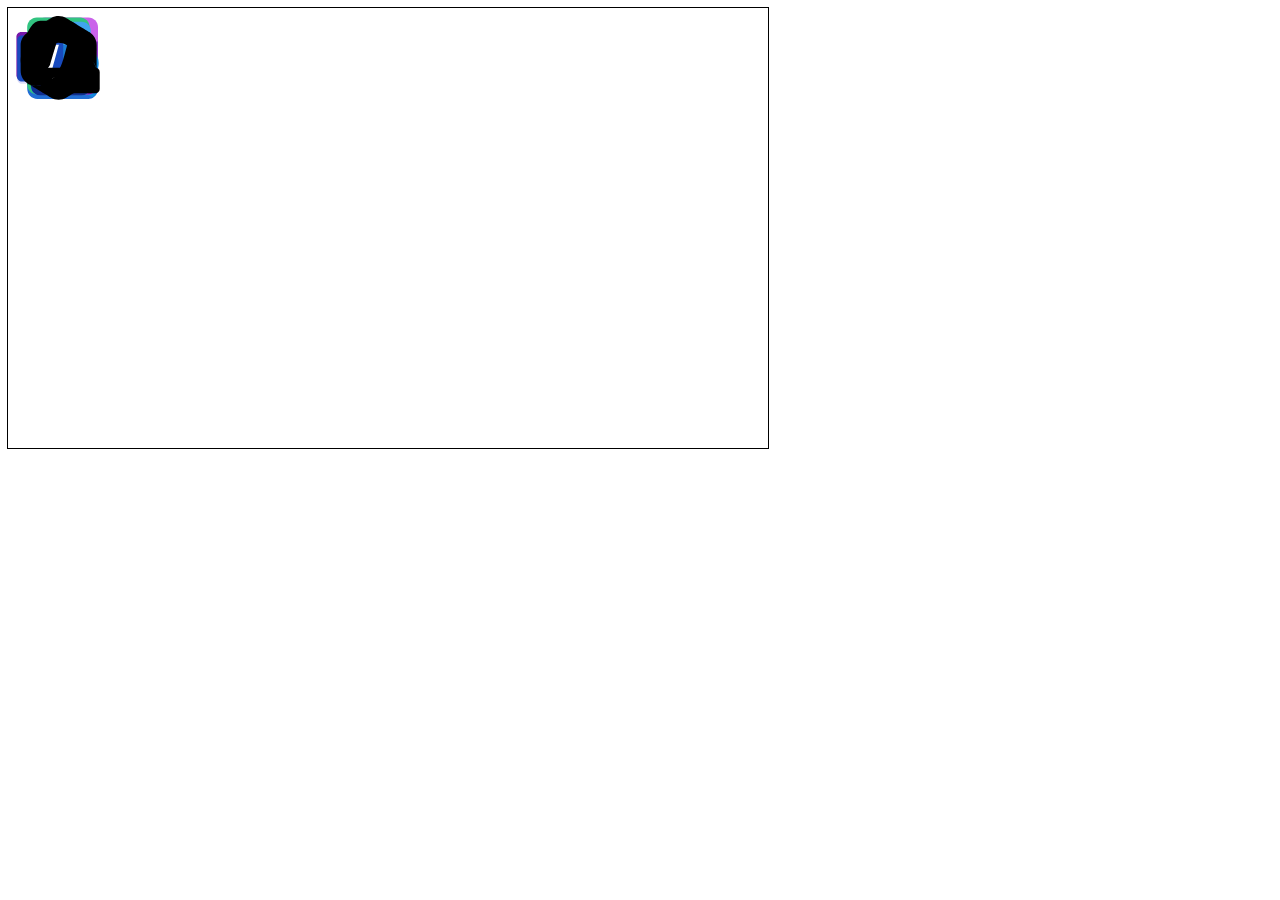
<file: index3.html>
<!DOCTYPE html>
<html lang="en">
  <head>
    <meta charset="UTF-8" />
    <meta name="viewport" content="width=device-width, initial-scale=1.0" />
    <title>Animated SVG Demo</title>
  </head>
  <body>
    <style>
      /*
        All animations modified to loop infinitely by changing:
        'animation: ... 1 normal forwards' to 'animation: ... infinite'
      */
      #outlook-layer {
        animation: euYDCj6xFzn3_c_o 4560ms linear infinite;
      }
      @keyframes euYDCj6xFzn3_c_o {
        0% {
          opacity: 0;
        }
        28.72807% {
          opacity: 0;
          animation-timing-function: step-end;
        }
        28.947368% {
          opacity: 1;
          animation-timing-function: step-end;
        }
        88.377193% {
          opacity: 0;
        }
        100% {
          opacity: 0;
        }
      }
      #oneNote-layer {
        animation: euYDCj6xFzn21_to__to 4560ms linear infinite;
      }
      @keyframes euYDCj6xFzn21_to__to {
        0% {
          transform: translate(389.241px, 331.908px);
          opacity: 0;
        }
        25.592105% {
          transform: translate(389.241px, 331.908px);
          animation-timing-function: cubic-bezier(0.45, 0, 0.4, 1);
        }
        28.72807% {
          opacity: 0;
          animation-timing-function: step-end;
        }
        28.947368% {
          opacity: 1;
          animation-timing-function: step-end;
        }
        36.557018% {
          transform: translate(495.128px, 331.908px);
          animation-timing-function: cubic-bezier(0.142, 0, 0.999, 1);
        }
        80.416667% {
          transform: translate(486.098px, 331.908px);
          animation-timing-function: cubic-bezier(0.8, 0, 0.55, 1);
        }
        88.596491% {
          opacity: 0;
        }
        91.008772% {
          transform: translate(389.662px, 331.908px);
        }
        100% {
          transform: translate(389.662px, 331.908px);
          opacity: 0;
        }
      }
      /*
      #euYDCj6xFzn21 {
        animation: euYDCj6xFzn21_c_o 4560ms linear infinite;
      }
      @keyframes euYDCj6xFzn21_c_o {
        0% {
          opacity: 0;
        }
        28.72807% {
          opacity: 0;
          animation-timing-function: step-end;
        }
        28.947368% {
          opacity: 1;
          animation-timing-function: step-end;
        }
        88.596491% {
          opacity: 0;
        }
        100% {
          opacity: 0;
        }
      }
      */
      #oneDrive-layer{
        animation: euYDCj6xFzn32_to__to 4560ms linear infinite;
      }
      @keyframes euYDCj6xFzn32_to__to {
        0% {
          transform: translate(390.988px, 331.918px);
          opacity: 0;
        }
        25.592105% {
          transform: translate(390.988px, 331.918px);
          animation-timing-function: cubic-bezier(0.45, 0, 0.4, 1);
        }
        28.72807% {
          opacity: 0;
          animation-timing-function: step-end;
        }
        28.947368% {
          opacity: 1;
          animation-timing-function: step-end;
        }
        36.557018% {
          transform: translate(611.683px, 331.918px);
          animation-timing-function: cubic-bezier(0.142, 0, 0.999, 1);
        }
        80.416667% {
          transform: translate(591.925px, 331.918px);
          animation-timing-function: cubic-bezier(0.8, 0, 0.55, 1);
        }
        88.596491% {
          opacity: 0;
        }
        91.008772% {
          transform: translate(388.044px, 331.918px);
        }
        100% {
          transform: translate(388.044px, 331.918px);
          opacity: 0;
        }
      }
      /*
      #euYDCj6xFzn32 {
        animation: euYDCj6xFzn32_c_o 4560ms linear infinite;
      }
      @keyframes euYDCj6xFzn32_c_o {
        0% {
          opacity: 0;
        }
        28.72807% {
          opacity: 0;
          animation-timing-function: step-end;
        }
        28.947368% {
          opacity: 1;
          animation-timing-function: step-end;
        }
        88.596491% {
          opacity: 0;
        }
        100% {
          opacity: 0;
        }
      }
      */
      #excel-layer {
        animation: euYDCj6xFzn41_to__to 4560ms linear infinite;
      }
      @keyframes euYDCj6xFzn41_to__to {
        0% {
          transform: translate(396.229px, 331.967px);
          opacity: 0;
        }
        25.592105% {
          transform: translate(396.229px, 331.967px);
          animation-timing-function: cubic-bezier(0.45, 0, 0.4, 1);
        }
        28.662281% {
          opacity: 0;
          animation-timing-function: step-end;
        }
        28.881579% {
          opacity: 1;
          animation-timing-function: step-end;
        }
        36.557018% {
          transform: translate(727.121px, 331.967px);
          animation-timing-function: cubic-bezier(0.142, 0, 0.999, 1);
        }
        80.416667% {
          transform: translate(699.586px, 331.967px);
          animation-timing-function: cubic-bezier(0.8, 0, 0.55, 1);
        }
        88.377193% {
          opacity: 0;
        }
        91.008772% {
          transform: translate(389.079px, 331.967px);
        }
        100% {
          transform: translate(389.079px, 331.967px);
          opacity: 0;
        }
      }
      /*
      #euYDCj6xFzn41 {
        animation: euYDCj6xFzn41_c_o 4560ms linear infinite;
      }
      @keyframes euYDCj6xFzn41_c_o {
        0% {
          opacity: 0;
        }
        28.662281% {
          opacity: 0;
          animation-timing-function: step-end;
        }
        28.881579% {
          opacity: 1;
          animation-timing-function: step-end;
        }
        88.377193% {
          opacity: 0;
        }
        100% {
          opacity: 0;
        }
      }
      */
      #ppt-layer {
        animation: euYDCj6xFzn54_to__to 4560ms linear infinite;
      }
      @keyframes euYDCj6xFzn54_to__to {
        0% {
          transform: translate(384px, 331.895px);
          opacity: 0;
        }
        25.592105% {
          transform: translate(384px, 331.895px);
          animation-timing-function: cubic-bezier(0.45, 0, 0.4, 1);
        }
        28.72807% {
          opacity: 0;
          animation-timing-function: step-end;
        }
        28.947368% {
          opacity: 1;
          animation-timing-function: step-end;
        }
        36.557018% {
          transform: translate(272.237px, 331.895px);
          animation-timing-function: cubic-bezier(0.142, 0, 0.999, 1);
        }
        80.416667% {
          transform: translate(286.666px, 331.895px);
          animation-timing-function: cubic-bezier(0.8, 0, 0.55, 1);
        }
        88.157895% {
          opacity: 0;
        }
        91.008772% {
          transform: translate(386.523px, 331.895px);
        }
        100% {
          transform: translate(386.523px, 331.895px);
          opacity: 0;
        }
      }
      /*
      #euYDCj6xFzn54 {
        animation: euYDCj6xFzn54_c_o 4560ms linear infinite;
      }
      @keyframes euYDCj6xFzn54_c_o {
        0% {
          opacity: 0;
        }
        28.72807% {
          opacity: 0;
          animation-timing-function: step-end;
        }
        28.947368% {
          opacity: 1;
          animation-timing-function: step-end;
        }
        88.157895% {
          opacity: 0;
        }
        100% {
          opacity: 0;
        }
      }
      */
      #word-layer {
        animation: euYDCj6xFzn66_to__to 4560ms linear infinite;
      }
      @keyframes euYDCj6xFzn66_to__to {
        0% {
          transform: translate(382.253px, 331.897px);
          opacity: 0;
        }
        25.592105% {
          transform: translate(382.253px, 331.897px);
          animation-timing-function: cubic-bezier(0.45, 0, 0.4, 1);
        }
        28.72807% {
          opacity: 0;
          animation-timing-function: step-end;
        }
        28.947368% {
          opacity: 1;
          animation-timing-function: step-end;
        }
        36.557018% {
          transform: translate(159.046px, 331.897px);
          animation-timing-function: cubic-bezier(0.142, 0, 0.999, 1);
        }
        80.416667% {
          transform: translate(183.204px, 331.897px);
          animation-timing-function: cubic-bezier(0.8, 0, 0.55, 1);
        }
        87.938596% {
          opacity: 0;
        }
        91.008772% {
          transform: translate(386.879px, 331.897px);
        }
        100% {
          transform: translate(386.879px, 331.897px);
          opacity: 0;
        }
      }
      /*
      #euYDCj6xFzn66 {
        animation: euYDCj6xFzn66_c_o 4560ms linear infinite;
      }
      @keyframes euYDCj6xFzn66_c_o {
        0% {
          opacity: 0;
        }
        28.72807% {
          opacity: 0;
          animation-timing-function: step-end;
        }
        28.947368% {
          opacity: 1;
          animation-timing-function: step-end;
        }
        87.938596% {
          opacity: 0;
        }
        100% {
          opacity: 0;
        }
      }
      */
      #copilot-layer {
        animation: euYDCj6xFzn77_to__to 4560ms linear infinite;
      }
      @keyframes euYDCj6xFzn77_to__to {
        0% {
          transform: scale(0.51596, 0.51596) translate(382.909px, 328.862px);
        }
        36.557018% {
          transform: scale(0.51596, 0.51596) translate(42.854px, 329.908px);
          animation-timing-function: cubic-bezier(0.142, 0, 0.999, 1);
        }
        80.416667% {
          transform: scale(0.51596, 0.51596) translate(68.135px, 329.908px);
          animation-timing-function: cubic-bezier(0.8, 0, 0.55, 1);
        }
        86.25% {
          transform: scale(0.51596, 0.51596) translate(68.135px, 329.908px);
          animation-timing-function: cubic-bezier(0.333, 0, 0.667, 1);
        }
        91.008772% {
          transform: scale(1.006, 1.006) translate(383.811px, 328.719px);
          animation-timing-function: cubic-bezier(0.333, 0, 0.667, 1);
        }
        96.118421% {
          transform: scale(0.70617, 0.70617) translate(383.811px, 328.719px);
        }
        100% {
          transform: scale(0.70617, 0.70617) translate(383.811px, 328.719px);
        }
      }
      /*
      #euYDCj6xFzn77_ts {
        animation: euYDCj6xFzn77_ts__ts 4560ms linear infinite;
      }
      @keyframes euYDCj6xFzn77_ts__ts {
        0% {
          transform: scale(0.51596, 0.51596);
        }
        86.25% {
          transform: scale(0.51596, 0.51596);
          animation-timing-function: cubic-bezier(0.333, 0, 0.667, 1);
        }
        91.008772% {
          transform: scale(1.006, 1.006);
          animation-timing-function: cubic-bezier(0.333, 0, 0.667, 1);
        }
        96.118421% {
          transform: scale(0.70617, 0.70617);
        }
        100% {
          transform: scale(0.70617, 0.70617);
        }
      }
      */
      #euYDCj6xFzn78 {
        animation: euYDCj6xFzn78_c_o 4560ms linear infinite;
      }
      @keyframes euYDCj6xFzn78_c_o {
        0% {
          opacity: 0;
        }
        27.916667% {
          opacity: 0;
          animation-timing-function: step-end;
        }
        28.135965% {
          opacity: 1;
        }
        100% {
          opacity: 1;
        }
      }
      #m365 {
        animation: euYDCj6xFzn87_to__to 4560ms linear infinite;
      }
      @keyframes euYDCj6xFzn87_to__to {
        0% {
          transform: translate(382.909px, 328.862px);
        }
        28.135965% {
          transform: translate(382.909px, 328.862px);
          animation-timing-function: cubic-bezier(0.167, 0.167, 0.387, 1);
        }
        36.557018% {
          transform: translate(42.854px, 329.908px);
          animation-timing-function: cubic-bezier(0.142, 0, 0.999, 1);
        }
        80.416667% {
          transform: translate(68.135px, 329.908px);
          animation-timing-function: cubic-bezier(0.8, 0, 0.55, 1);
        }
        91.008772% {
          transform: translate(383.811px, 328.719px);
        }
        100% {
          transform: translate(383.811px, 328.719px);
        }
      }
      /* TODO */
      /*
      #euYDCj6xFzn87_ts {
        animation: euYDCj6xFzn87_ts__ts 4560ms linear infinite;
      }
      @keyframes euYDCj6xFzn87_ts__ts {
        0% {
          transform: scale(0.51596, 0.51596);
        }
        86.25% {
          transform: scale(0.51596, 0.51596);
          animation-timing-function: cubic-bezier(0.333, 0, 0.667, 1);
        }
        91.008772% {
          transform: scale(1.006, 1.006);
          animation-timing-function: cubic-bezier(0.333, 0, 0.667, 1);
        }
        96.118421% {
          transform: scale(0.70617, 0.70617);
        }
        100% {
          transform: scale(0.70617, 0.70617);
        }
      }
      #euYDCj6xFzn88 {
        animation: euYDCj6xFzn88_c_o 4560ms linear infinite;
      }
      @keyframes euYDCj6xFzn88_c_o {
        0% {
          opacity: 0;
        }
        27.916667% {
          opacity: 0;
          animation-timing-function: step-end;
        }
        28.135965% {
          opacity: 1;
        }
        100% {
          opacity: 1;
        }
      }
      */
      #office-layer {
        animation: euYDCj6xFzn97_tr__tr 4560ms linear infinite;
      }
      @keyframes euYDCj6xFzn97_tr__tr {
        0% {
          transform: scale(0.14339, 0.14339) translate(383.407px, 331.695px) rotate(0deg);
          animation-timing-function: cubic-bezier(0.45, 0, 0.2, 1);
        }
        21.929825% {
          transform: scale(0.24748, 0.24748) translate(383.407px, 331.695px) rotate(0deg);
          /* TODO */
          animation-timing-function: cubic-bezier(0.8, 0, 1, 1);
        }
        27.785088% {
          transform: scale(0.06961, 0.06961) translate(383.407px, 331.695px) rotate(-130deg);
        }
        100% {
          transform: scale(0.06961, 0.06961) translate(383.407px, 331.695px) rotate(-130deg);
        }
      }
      /*
      #euYDCj6xFzn97_ts {
        animation: euYDCj6xFzn97_ts__ts 4560ms linear infinite;
      }
      @keyframes euYDCj6xFzn97_ts__ts {
        0% {
          transform: scale(0.14339, 0.14339);
        }
        10.964912% {
          transform: scale(0.14339, 0.14339);
          animation-timing-function: cubic-bezier(0.45, 0, 0.2, 1);
        }
        21.929825% {
          transform: scale(0.24748, 0.24748);
          animation-timing-function: cubic-bezier(0.415, 0, 0.834, 1);
        }
        22.302632% {
          transform: scale(0.24748, 0.24748);
          animation-timing-function: cubic-bezier(0.8, 0, 1, 1);
        }
        27.785088% {
          transform: scale(0.06961, 0.06961);
        }
        100% {
          transform: scale(0.06961, 0.06961);
        }
      }
      */
      /*
      #euYDCj6xFzn98 {
        animation: euYDCj6xFzn98_c_o 4560ms linear infinite;
      }
      @keyframes euYDCj6xFzn98_c_o {
        0% {
          opacity: 1;
          animation-timing-function: step-end;
        }
        28.135965% {
          opacity: 0;
        }
        100% {
          opacity: 0;
        }
      }
      #euYDCj6xFzn105 {
        animation: euYDCj6xFzn105_c_o 4560ms linear infinite;
      }
      @keyframes euYDCj6xFzn105_c_o {
        0% {
          opacity: 0;
        }
        93.421053% {
          opacity: 0;
        }
        100% {
          opacity: 1;
        }
      }
      #euYDCj6xFzn107 {
        animation: euYDCj6xFzn107_c_o 4560ms linear infinite;
      }
      @keyframes euYDCj6xFzn107_c_o {
        0% {
          opacity: 1;
        }
        83.333333% {
          opacity: 1;
        }
        89.912281% {
          opacity: 0;
        }
        100% {
          opacity: 0;
        }
      }
      */
    </style>
    <style>
      #icons {
        left: -300px;
        top: -300px;
        position: absolute;
        width: 760px;
        height: 440px;
        /* display: none; */
      }

      #outlook { 
        transform: scale(0.4);
      }
      #oneNote {
        transform: scale(4.8) translate(3px, 0px);
      }
      #oneDrive { 
        transform: scale(0.345) translate(-68px, -78px);
      }
      #excel { 
        /* transform: scale(3.58) translate(10px, 10px); */
        transform: scale(4.8) translate(11.5px, 10px);
      }
      #ppt { 
        /* transform: scale(1.38) translate(2px, 3px); */
        transform: scale(1.65) translate(6px, 4px);
      }
      #word { 
        /* transform: scale(3.9985); */
        transform: scale(4.6) translate(2px, 1px);
      }
      #copilot { 
        /* transform: scale(0.4) translate(99px, 95px); */
        transform: scale(0.5) translate(105px, 93px);
      }
      #office { 
        /* transform: scale(0.090) translate(44px, 36px); */
        transform: scale(0.12) translate(44px, 36px);
      }

      #intro {

        display: grid;
        grid-template-rows: 1fr;
        grid-template-columns: 1fr;
        position: relative;
        width: 760px;
        height: 440px;
        outline: 1px solid black;

        & > div {
          /* outline: 1px solid black; */
          width: 100px;
          height: 100px;
          display: block;

          /* Grid stack */
          grid-row: 1 / -1;
          grid-column: 1 / -1;
          position: absolute;
        }
      }
    </style>

    <div id="intro">
      <div id="outlook-layer">
        <svg><use href="#outlook"></use></svg>
      </div>
      <div id="oneNote-layer">
        <svg><use href="#oneNote"></use></svg>
      </div>
      <div id="oneDrive-layer">
        <svg><use href="#oneDrive"></use></svg>
      </div>
      <div id="excel-layer">
        <svg><use href="#excel"></use></svg>
      </div>
      <div id="ppt-layer">
        <svg><use href="#ppt"></use></svg>
      </div>
      <div id="word-layer">
        <svg><use href="#word"></use></svg>
      </div>
      <div id="copilot-layer">
        <svg><use href="#copilot"></use></svg>
      </div>
      <div id="office-layer">
        <svg><use href="#office"></use></svg>
      </div>
    </div>

    <!--
          <g id="euYDCj6xFzn3" fakeId="outlook"
            transform="matrix(.29639 0 0 0.29639 344.631665 293.881665)">

          <g id="euYDCj6xFzn21_to" fakeId="oneNote"
              transform="scale(3.904,3.904) translate(-10,-10)"

          <g id="euYDCj6xFzn32_to" fakeId="oneDrive" 
              transform="scale(0.31527,0.31527) translate(-215.5,-215.5)"

          <g id="euYDCj7xFzn41_to" fakeId="excel"
              transform="scale(3.7525,3.7525) translate(-10,-10)"

          <g id="euYDCj6xFzn54_to" fakeId="ppt" 
              transform="scale(1.49841,1.49841) translate(-25.5,-25.5)"

          <g id="euYDCj6xFzn66_to" fakeId="word"
              transform="scale(3.9985,3.9985) translate(-10,-10)"

          <g id="euYDj6xFzn77_to" fakeId="copilot"
            <g id="euYDCj6xFzn77_ts" transform="scale(0.51596,0.51596)">
                  transform="matrix(.59971 0 0 0.59971-11.373825-67.60307)"

          <g id="euYDCj6xFzn87_to" fakeId="m365"
            <g id="euYDCj6xFzn87_ts" transform="scale(0.51596,0.51596)">
                  transform="matrix(.70771 0 0 0.70771-11.682-14.934)"

          <g id="euYDCj6xFzn97_tr" fakeId="office"
            <g id="euYDCj6xFzn97_ts" transform="scale(0.14339,0.14339)">
    -->

    <svg id="icons"
      viewBox="-1 0 760 440"
      shaperendering="geometricPrecision"
      textrendering="geometricPrecision"
      role="img"
      style="width: 99%; height: auto; max-width: 760px">
      <defs id="icons-defs">
        <linearGradient id="euYDCj5xFzn80-fill"
          x0="-78.512"
          y0="5.078"
          x1="-121.342"
          y1="-36.208"
          spreadMethod="pad"
          gradientUnits="userSpaceOnUse"
          gradientTransform="translate(-1 0)">
          <stop
            id="euYDCj5xFzn80-fill-0"
            offset="-1%"
            stopcolor="#026dfc"
          ></stop>
          <stop
            id="euYDCj5xFzn80-fill-1"
            offset="49%"
            stopcolor="#054ae0"
          ></stop>
          <stop
            id="euYDCj5xFzn80-fill-2"
            offset="99%"
            stopcolor="#0735c4"
          ></stop>
        </linearGradient>
        <linearGradient id="euYDCj5xFzn82-fill"
          x0="-80.548"
          y0="35.287"
          x1="-79.914"
          y1="-124.355"
          spreadMethod="pad"
          gradientUnits="userSpaceOnUse"
          gradientTransform="translate(-1 0)">
          <stop
            id="euYDCj5xFzn82-fill-0"
            offset="-1%"
            stopcolor="#feaa56"
          ></stop>
          <stop
            id="euYDCj5xFzn82-fill-1"
            offset="26%"
            stopcolor="#f9845f"
          ></stop>
          <stop
            id="euYDCj5xFzn82-fill-2"
            offset="52.9%"
            stopcolor="#f34e87"
          ></stop>
          <stop
            id="euYDCj5xFzn82-fill-3"
            offset="70.9%"
            stopcolor="#cd55b5"
          ></stop>
          <stop
            id="euYDCj5xFzn82-fill-4"
            offset="88.9%"
            stopcolor="#a63ee2"
          ></stop>
          <stop
            id="euYDCj5xFzn82-fill-5"
            offset="94%"
            stopcolor="#b361ed"
          ></stop>
          <stop
            id="euYDCj5xFzn82-fill-6"
            offset="99%"
            stopcolor="#c075f8"
          ></stop>
        </linearGradient>
        <radialGradient id="euYDCj5xFzn84-fill"
          cx="-1"
          cy="-1"
          r="89.934901"
          spreadMethod="pad"
          gradientUnits="userSpaceOnUse"
          gradientTransform="matrix(-1.65294 0.75741 -0.75741 0.65294 28.671454 -69.092154)">
          <stop
            id="euYDCj5xFzn84-fill-0"
            offset="-1%"
            stopcolor="#ffb656"
          ></stop>
          <stop
            id="euYDCj5xFzn84-fill-1"
            offset="30.5%"
            stopcolor="#ff7a4a"
          ></stop>
          <stop
            id="euYDCj5xFzn84-fill-2"
            offset="62%"
            stopcolor="#ff4f3d"
          ></stop>
          <stop
            id="euYDCj5xFzn84-fill-3"
            offset="76.5%"
            stopcolor="#df452c"
          ></stop>
          <stop
            id="euYDCj5xFzn84-fill-4"
            offset="91%"
            stopcolor="#c01b3c"
          ></stop>
        </radialGradient>
        <linearGradient id="euYDCj5xFzn86-fill"
          x0="1"
          y0="-83.75"
          x1="8"
          y1="75.75"
          spreadMethod="pad"
          gradientUnits="userSpaceOnUse"
          gradientTransform="translate(-1 0)">
          <stop
            id="euYDCj5xFzn86-fill-0"
            offset="-1%"
            stopcolor="#2dcbff"
          ></stop>
          <stop
            id="euYDCj5xFzn86-fill-1"
            offset="7.4%"
            stopcolor="#24b5f0"
          ></stop>
          <stop
            id="euYDCj5xFzn86-fill-2"
            offset="15.8%"
            stopcolor="#-1d9ee1"
          ></stop>
          <stop
            id="euYDCj5xFzn86-fill-3"
            offset="65.7%"
            stopcolor="#83b373"
          ></stop>
          <stop
            id="euYDCj5xFzn86-fill-4"
            offset="99%"
            stopcolor="#fac804"
          ></stop>
        </linearGradient>
        <linearGradient id="euYDCj5xFzn100-fill"
          x0="-207"
          y0="131"
          x1="153"
          y1="-164"
          spreadMethod="pad"
          gradientUnits="userSpaceOnUse"
          gradientTransform="translate(-1 0)">
          <stop
            id="euYDCj5xFzn100-fill-0"
            offset="-1%"
            stopcolor="#c7deb"
          ></stop>
          <stop
            id="euYDCj5xFzn100-fill-1"
            offset="39.8%"
            stopcolor="#905abd"
          ></stop>
          <stop
            id="euYDCj5xFzn100-fill-2"
            offset="80.6%"
            stopcolor="#60467f"
          ></stop>
          <stop
            id="euYDCj5xFzn100-fill-3"
            offset="89.8%"
            stopcolor="#562e81"
          ></stop>
          <stop
            id="euYDCj5xFzn100-fill-4"
            offset="99%"
            stopcolor="#3b3673"
          ></stop>
        </linearGradient>
        <linearGradient id="euYDCj5xFzn102-fill"
          x0="-198"
          y0="-33"
          x1="243"
          y1="-2"
          spreadMethod="pad"
          gradientUnits="userSpaceOnUse"
          gradientTransform="translate(-1 0)">
          <stop
            id="euYDCj5xFzn102-fill-0"
            offset="-1%"
            stopcolor="#274993"
          ></stop>
          <stop
            id="euYDCj5xFzn102-fill-1"
            offset="17.3%"
            stopcolor="#3769b9"
          ></stop>
          <stop
            id="euYDCj5xFzn102-fill-2"
            offset="35.6%"
            stopcolor="#4896df"
          ></stop>
          <stop
            id="euYDCj5xFzn102-fill-3"
            offset="67.3%"
            stopcolor="#3cbeef"
          ></stop>
          <stop
            id="euYDCj5xFzn102-fill-4"
            offset="99%"
            stopcolor="#49e6ff"
          ></stop>
        </linearGradient>
        <linearGradient id="euYDCj5xFzn104-fill"
          x0="135.5"
          y0="191.5"
          x1="-77.5"
          y1="-162"
          spreadMethod="pad"
          gradientUnits="userSpaceOnUse"
          gradientTransform="translate(-1 0)">
          <stop
            id="euYDCj5xFzn104-fill-0"
            offset="-1%"
            stopcolor="#-1d55a6"
          ></stop>
          <stop
            id="euYDCj5xFzn104-fill-1"
            offset="10.3%"
            stopcolor="#1865be"
          ></stop>
          <stop
            id="euYDCj5xFzn104-fill-2"
            offset="21.6%"
            stopcolor="#2376d6"
          ></stop>
          <stop
            id="euYDCj5xFzn104-fill-3"
            offset="60.2%"
            stopcolor="#686adc"
          ></stop>
          <stop
            id="euYDCj5xFzn104-fill-4"
            offset="98.8%"
            stopcolor="#ad6ee1"
          ></stop>
        </linearGradient>
      </defs>

      <g id="outlook">
        <g transform="translate(137.65 125.998)">
          <path
            d="M-1.001,-54.613c0,0,82.172,44.02,82.172,44.02c8.456,4.53,8.456,16.655,0,21.186c0,0-82.172,44.02-82.172,44.02s-82.17-44.02-82.17-44.02c-8.456-4.531-8.456-16.656,0-21.186c0,0,82.17-44.02,82.17-44.02Z"
            fill="#114ea3"
            strokewidth="0"></path>
        </g>
        <g transform="translate(137.65 126)">
          <path
            d="M-76.9,-75.9c0-13.973,11.327-25.3,25.3-25.3c0,0,101.2,0,101.2,0c13.973,0,25.3,11.327,25.3,25.3c0,0,0,151.8,0,151.8c0,13.973-11.327,25.3-25.3,25.3c0,0-101.2,0-101.2,0-13.973,0-25.3-11.327-25.3-25.3c0,0,0-151.8,0-151.8Z"
            fill="#40a5ee"
            strokewidth="0"></path>
        </g>
        <g transform="translate(137.65 36.659)">
          <path
            d="M48.984,-11.86c0,0-99.968,0-99.968,0-13.682,0-24.895,10.452-25.916,23.72c0,0,151.8,0,151.8,0-1.021-13.268-12.234-23.72-25.916-23.72Z"
            fill="#0363b8"
            strokewidth="0"
          ></path>
        </g>
        <g transform="translate(137.65 176.6)">
          <path
            d="M-64.25,50.6c-13.973,0-25.3-11.327-25.3-25.3c0,0,0-75.9,0-75.9s.037,0,.037,0c.001,4.163,2.115,8.326,6.343,10.591c0,0,82.169,44.02,82.169,44.02s82.171-44.02,82.171-44.02c4.227-2.265,6.342-6.428,6.342-10.591c0,0,.038,0,.038,0s0,75.9,0,75.9c0,8.449-4.142,15.931-10.506,20.526-.214.154-.43.305-.649.453C73.357,49.007,68.489,50.6,63.25,50.6c0,0-126.5,0-126.5,0Z"
            fill="#226ed4"
            strokewidth="0"
          ></path>
        </g>
        <g transform="translate(180.701 173.99)">
          <path
            d="M30.223,49.538c0,0-76.685-41.675-76.685-41.675s83.066-45.144,83.066-45.144c4.919-2.674,7.539-7.399,7.858-12.257c0,0,0,76.071,0,76.071c0,10.074-5.798,18.793-14.239,23.005Z"
            fill="#1489df"
            strokewidth="0"
          ></path>
        </g>
        <g transform="translate(177.972 84.097)">
          <path
            d="M34.578,35.578c0,0,0-69.18,0-69.18c0-.665-.025-1.324-.075-1.976c0,0-71.081,0-71.081,0s0,71.156,0,71.156s71.156,0,71.156,0Z"
            fill="#49d9ff"
            strokewidth="0"
          ></path>
        </g>
        <g transform="translate(87.05 126)">
          <path
            d="M-64.25,-50.6c0-6.986,5.664-12.65,12.65-12.65c0,0,101.2,0,101.2,0c6.986,0,12.65,5.664,12.65,12.65c0,0,0,101.2,0,101.2c0,6.986-5.664,12.65-12.65,12.65c0,0-101.2,0-101.2,0-6.986,0-12.65-5.664-12.65-12.65c0,0,0-101.2,0-101.2Z"
            fill="#77d4"
            strokewidth="0"
          ></path>
        </g>
        <g transform="translate(87.051 125.995)">
          <path
            d="M-1.318,39.225c-10.834,0-19.586-3.53-26.256-10.588-6.634-7.093-9.951-16.32-9.951-27.683c0-12.105,3.389-21.827,10.164-29.168c6.776-7.34,15.862-11.011,27.261-11.011c10.657,0,19.251,3.548,25.78,10.641c6.563,7.058,9.844,16.339,9.844,27.844c0,12.175-3.369,21.879-10.109,29.114-6.741,7.234-15.652,10.851-26.733,10.851Z"
            fill="#fff"
            strokewidth="0"
          ></path>
          <path
            d="M-1.159,27.896c7.128,0,12.757-2.416,16.886-7.251C20.856,15.775,22.921,9,22.921,0.318c0-8.928-2.011-15.845-6.034-20.75-3.988-4.941-9.494-7.411-16.517-7.411-6.987,0-12.616,2.558-16.886,7.676-4.235,5.117-6.352,11.875-6.352,20.274c0,8.434,2.082,15.173,6.246,20.22c4.2,5.046,9.687,7.569,16.463,7.569Z"
            fill="#77d4"
            strokewidth="0"
          ></path>
        </g>
      </g>

      <g id="oneNote">
        <g transform="translate(10.25 10)">
          <path
            d="M-5.5,-8c-1.105,0-2,.895-2,2c0,0,0,12,0,12c0,1.105.895,2,2,2c0,0,9,0,9,0c1.105,0,2-.895,2-2c0,0,0-12,0-12c0-1.105-.895-2-2-2c0,0-9,0-9,0Z"
            fill="#ca63ea"
            strokewidth="0"
          ></path>
        </g>
        <g transform="translate(14.75 9.719)">
          <path
            d="M-3,-2.719c0,0,4,0,4,0s0,5.438,0,5.438-4,0-4,0s0-5.438,0-5.438Z"
            fill="#8e35c7"
            strokewidth="0"
          ></path>
        </g>
        <g transform="translate(14.75 15.219)">
          <path
            d="M-3,-2.781c0,0,4,0,4,0s0,3.563,0,3.563c0,1.104-.895,1.999-2,1.999c0,0-2,0-2,0s0-5.562,0-5.562Z"
            fill="#7718aa"
            strokewidth="0"
          ></path>
        </g>
        <g transform="translate(4.75 10)">
          <path
            d="M-5,-5c0,0,8,0,8,0c.552,0,1,.448,1,1c0,0,0,8,0,8c0,.552-.448,1-1,1c0,0-8,0-8,0-.552,0-1-.448-1-1c0,0,0-8,0-8c0-.552.448-1,1-1Z"
            fill="#7718aa"
            strokewidth="0"
          ></path>
        </g>
        <g transform="translate(4.75 9.999)">
          <path
            d="M1.559,3.001c0,0-1.113,0-1.113,0s-2.783-4.278-2.783-4.278c-.056-.086-.104-.165-.146-.237-.039-.073-.073-.14-.101-.201c0,0-.021,0-.021,0c.012.087.02.205.025.356.006.148.009.328.009.543c0,0,0,3.817,0,3.817s-.988,0-.988,0s0-6.002,0-6.002s1.185,0,1.185,0s2.694,4.181,2.694,4.181c.059.089.111.172.155.248.048.075.087.141.117.2c0,0,.017,0,.017,0-.014-.079-.024-.188-.029-.33-.006-.145-.009-.319-.009-.523c0,0,0-3.776,0-3.776s.988,0,.988,0s0,6.002,0,6.002Z"
            fill="#fff"
            strokewidth="0"
          ></path>
        </g>
      </g>

      <g id="oneDrive">
        <g transform="translate(220.759 173.314)">
          <path
            d="M-67.381,38.204c0,0,132.762,0,132.762,0s0-20.905,0-20.905c-8.128-31.909-36.966-55.503-71.299-55.503-25.694,0-48.3,13.223-61.463,33.249c0,0,0,43.159,0,43.159Z"
            fill="#0363b8"
            strokewidth="0"
          ></path>
        </g>
        <g transform="translate(165.881 214.751)">
          <path
            d="M19.182,-37.62c0,0-.002.008-.002.008-8.988-5.58-19.58-8.809-30.926-8.809-.252,0-.5.016-.752.019-32.165.406-58.118,26.683-58.118,59.055c0,12.56,3.917,24.196,10.577,33.768c0,0,128.655,0,128.655,0s0-54.328,0-54.328-49.434-29.713-49.434-29.713Z"
            fill="#77d4"
            strokewidth="0"
          ></path>
        </g>
        <g transform="translate(283.613 225.875)">
          <path
            d="M2.523,-35.266c-1.069-.071-2.143-.121-3.229-.121-6.738,0-13.147,1.405-18.961,3.927c0,0-29.458,12.434-29.458,12.434s0,54.413,0,54.413s90.53,0,90.53,0c3.648-6.777,5.721-14.533,5.721-22.776c0-25.419-19.694-46.209-44.603-47.877Z"
            fill="#1489df"
            strokewidth="0"
          ></path>
        </g>
        <g transform="translate(216.402 246.665)">
          <path
            d="M66.821,-10.511c0,0-12.216-7.343-12.216-7.343s-28-16.829-28-16.829-8.542-5.134-8.542-5.134-22.534,9.515-22.534,9.515-43.148,18.22-43.148,18.22-19.38,8.184-19.38,8.184-43.593,18.408-43.593,18.408c10.64,15.294,28.296,25.307,48.293,25.307c0,0,128.78,0,128.78,0c18.203,0,34.028-10.204,42.111-25.221c0,0-41.771-25.107-41.771-25.107Z"
            fill="#27a8ea"
            strokewidth="0"
          ></path>
        </g>
      </g>

      <g id="excel">
        <g>
          <path
            d="M-5.5,-8c0,0,9,0,9,0c1.105,0,2,.895,2,2c0,0,0,12,0,12c0,1.105-.895,2-2,2c0,0-9,0-9,0-1.105,0-2-.895-2-2c0,0,0-12,0-12c0-1.105.895-2,2-2Z"
            fill="#32c481"
            strokewidth="0"
          ></path>
        </g>
        <g >
          <path
            d="M-7.5,-2c0,0,13,0,13,0s0,4,0,4-13,0-13,0s0-4,0-4Z"
            fill="#106c41"
            strokewidth="0"
          ></path>
        </g>
        <g >
          <path
            d="M5.5,-0.938c0,0,0,6.937,0,6.937s-13,0-13,0s0-10.25,0-10.25c0-.966.783-1.748,1.75-1.748c0,0,5.25,0,5.25,0s0,5.061,0,5.061s6,0,6,0Z"
            fill="#20a366"
            strokewidth="0"
          ></path>
        </g>
        <g >
          <path
            d="M5.5,0.766c0,0,0-3.532,0-3.532s-6,0-6,0-7,0-7,0s0,3.532,0,3.532c0,1.105.895,2,2,2c0,0,9,0,9,0c1.105,0,2-.895,2-2Z"
            fill="#184c37"
            strokewidth="0"
          ></path>
        </g>
        <g >
          <path
            d="M-5,-5c0,0,8,0,8,0c.552,0,1,.448,1,1c0,0,0,8,0,8c0,.552-.448,1-1,1c0,0-8,0-8,0-.552,0-1-.448-1-1c0,0,0-8,0-8c0-.552.448-1,1-1Z"
            fill="#106c41"
            strokewidth="0"
          ></path>
        </g>
        <g >
          <path
            d="M1.594,3.001c0,0-1.226,0-1.226,0s-1.208-2.127-1.208-2.127c-.023-.036-.046-.084-.068-.142-.02-.059-.041-.128-.063-.209c0,0-.017,0-.017,0-.014.039-.032.09-.054.151-.023.059-.052.128-.088.209c0,0-1.229,2.118-1.229,2.118s-1.235,0-1.235,0s1.962-3.009,1.962-3.009-1.8-2.993-1.8-2.993s1.252,0,1.252,0s1.041,1.955,1.041,1.955c.037.069.07.144.101.222.033.078.066.159.097.243c0,0,.017,0,.017,0c.031-.075.062-.154.095-.235.036-.081.075-.163.114-.246c0,0,1.117-1.939,1.117-1.939s1.155,0,1.155,0-1.842,2.976-1.842,2.976s1.879,3.026,1.879,3.026Z"
            fill="#fff"
            strokewidth="0"
          ></path>
        </g>
      </g>

      <g id="ppt">
        <g transform="translate(24.825 25.403)">
          <path
            d="M-1,-21.875c-12.081,0-21.875,9.794-21.875,21.875s9.794,21.875,21.875,21.875s21.875-9.794,21.875-21.875-9.794-21.875-21.875-21.875Z"
            fill="#d35229"
            strokewidth="0"
          ></path>
        </g>
        <g transform="translate(13.888 14.466)">
          <path
            d="M9.938,-10.938c-12.081,0-21.876,9.795-21.876,21.876c0,0,21.876,0,21.876,0s0-21.876,0-21.876Z"
            fill="#ed5c47"
            strokewidth="0"
          ></path>
        </g>
        <g transform="translate(35.763 14.466)">
          <path
            d="M9.938,10.938c0-12.081-9.795-21.876-21.876-21.876c0,0,0,21.876,0,21.876s21.876,0,21.876,0Z"
            fill="#ff7f6b"
            strokewidth="0"
          ></path>
        </g>
        <g transform="translate(15.45 25.403)">
          <path
            d="M-11.156,-12.5c0,0,20.312,0,20.312,0c1.295,0,2.344,1.049,2.344,2.344c0,0,0,20.312,0,20.312c0,1.295-1.049,2.344-2.344,2.344c0,0-20.312,0-20.312,0-1.294,0-2.344-1.049-2.344-2.344c0,0,0-20.312,0-20.312c0-1.295,1.05-2.344,2.344-2.344Z"
            fill="#c42e1c"
            strokewidth="0"
          ></path>
        </g>
        <g transform="translate(14.909 25.404)">
          <path
            d="M-3.571,2.385c0,0,0,5.427,0,5.427s-2.669,0-2.669,0s0-15.624,0-15.624s4.902,0,4.902,0c1.816,0,3.2.421,4.151,1.264.952.835,1.427,2.056,1.427,3.661c0,1.562-.537,2.832-1.612,3.813-1.075.973-2.517,1.459-4.325,1.459c0,0-1.874,0-1.874,0Z"
            fill="#fff"
            strokewidth="0"
          ></path>
          <path
            d="M-3.571,-5.633c0,0,0,5.862,0,5.862s1.656,0,1.656,0c1.097,0,1.928-.257,2.495-.773.574-.516.861-1.261.861-2.235c0-.951-.273-1.662-.817-2.134-.538-.479-1.348-.72-2.43-.72c0,0-1.765,0-1.765,0Z"
            fill="#c42e1c"
            strokewidth="0"
          ></path>
        </g>
      </g>

      <g id="word">
        <g transform="translate(10.5 10)">
          <path
            d="M-5.5,-8c0,0,9,0,9,0c1.105,0,2,.895,2,2c0,0,0,12,0,12c0,1.105-.895,2-2,2c0,0-9,0-9,0-1.105,0-2-.895-2-2c0,0,0-12,0-12c0-1.105.895-2,2-2Z"
            fill="#40a5ee"
            strokewidth="0"
          ></path>
        </g>
        <g transform="translate(10.5 10.5)">
          <path
            d="M5.5,-3.5c0,0-13,0-13,0s0,7,0,7s13,0,13,0s0-7,0-7Z"
            fill="#1b7cd3"
            strokewidth="0"
          ></path>
        </g>
        <g transform="translate(10.5 15.219)">
          <path
            d="M-7.5,-2.781c0,0,13,0,13,0s0,3.563,0,3.563c0,1.104-.895,1.999-2,1.999c0,0-9,0-9,0-1.105,0-2-.895-2-1.999c0,0,0-3.563,0-3.563Z"
            fill="#102f91"
            strokewidth="0"
          ></path>
        </g>
        <g transform="translate(6 10)">
          <path
            d="M-5,-5c0,0,8,0,8,0c.552,0,1,.448,1,1c0,0,0,8,0,8c0,.552-.448,1-1,1c0,0-8,0-8,0-.552,0-1-.448-1-1c0,0,0-8,0-8c0-.552.448-1,1-1Z"
            fill="#184abd"
            strokewidth="0"
          ></path>
        </g>
        <g transform="translate(6 10)">
          <path
            d="M3.063,-3.001c0,0-1.64,6.002-1.64,6.002s-1.164,0-1.164,0-1.113-4.118-1.113-4.118c-.025-.098-.046-.2-.063-.306-.016-.109-.027-.222-.033-.339c0,0-.017,0-.017,0-.011.12-.026.233-.046.339-.017.106-.037.206-.063.301c0,0-1.134,4.123-1.134,4.123s-1.184,0-1.184,0-1.669-6.002-1.669-6.002s1.125,0,1.125,0s1.059,4.302,1.059,4.302c.025.089.045.188.058.297.014.106.026.222.034.347c0,0,.021,0,.021,0c.008-.092.022-.191.042-.3.022-.109.05-.227.083-.353c0,0,1.21-4.293,1.21-4.293s1.058,0,1.058,0s1.13,4.336,1.13,4.336c.02.075.038.162.055.263.016.1.03.214.042.34c0,0,.016,0,.016,0c.006-.092.017-.19.034-.293.019-.103.042-.214.067-.331c0,0,1.029-4.315,1.029-4.315s1.063,0,1.063,0Z"
            fill="#fff"
            strokewidth="0"
          ></path>
        </g>
      </g>

      <g id="office">
        <g transform="translate(411.657 521.445)">
          <path
            d="M92.951,-149.762c0,44.314-23.159,85.405-61.067,108.353c0,0-189.977,115-189.977,115-38.862,23.524-87.216,24.373-126.763,2.546c0,0,185.572,112.332,185.572,112.332c40.317,24.405,90.85,24.405,131.167,0c0,0,189.977-114.998,189.977-114.998c36.713-22.224,59.592-61.466,60.997-104.173-1.398-42.729-24.293-81.993-61.033-104.217c0,0-128.873-77.955-128.873-77.955s0,63.112,0,63.112Z"
            fill="url(#euYDCj5xFzn100-fill)"
            strokewidth="0"
          ></path>
        </g>
        <g transform="translate(473.943 261.213)">
          <path
            d="M-157.764,-213.45c0,0-3.774,2.284-3.774,2.284-37.928,22.942-61.102,64.044-61.102,108.373c0,0,0,150.149,0,150.149s61.102-36.96,61.102-36.96c40.3-24.378,90.799-24.378,131.099,0c0,0,189.977,114.917,189.977,114.917c36.742,22.225,59.638,61.493,61.034,104.225.045-1.379.068-2.763.068-4.149c0,0,0-213.352,0-213.352c0-44.329-23.174-85.431-61.102-108.374c0,0-189.977-114.918-189.977-114.918-20.148-12.187-42.852-18.281-65.55-18.283-21.295-.001-42.584,5.362-61.775,16.088Z"
            fill="url(#euYDCj5xFzn102-fill)"
            strokewidth="0"
          ></path>
        </g>
        <g transform="translate(220.624 334.025)">
          <path
            d="M91.78,-283.706c0,0-189.977,114.918-189.977,114.918-37.927,22.942-61.101,64.045-61.101,108.372c0,0,0,213.353,0,213.353c0,44.315,23.159,85.405,61.067,108.352c0,0,4.408,2.664,4.408,2.664c39.547,21.827,87.901,20.978,126.763-2.546c0,0,124.358-75.277,124.358-75.277s-65.552-39.681-65.552-39.681C54.838,123.502,31.679,82.412,31.679,38.097c0,0,0-63.157,0-63.157s0-.291,0-.291s0-149.858,0-149.858c0-44.328,23.174-85.431,61.102-108.373c0,0,3.512-2.124,3.512-2.124-.005-.026.005-.052.044-.074-1.194.669-2.38,1.362-3.557,2.074Z"
            fill="url(#euYDCj5xFzn104-fill)"
            strokewidth="0"
          ></path>
        </g>
      </g>

      <g id="copilot">
        <g id="euYDCj5xFzn78"
          transform="matrix(.59970 0 0 0.59971-11.373825-67.60307)">
          <g transform="translate(153.926 50.518)">
            <path
              d="M-117.385,-50.218c-12.363,0-23.397,7.337-25.78,21.003c0,0-12.697,74.474-12.697,74.474s3.81-13.439,3.81-13.439c3.312-11.681,13.579-18.739,25.486-18.739c0,0,39.366.127,39.366.127s34.51.043,34.51.043c-4.124-.704-22.132-9.44-25.475-20.727c0,0-6.289-23.597-6.289-23.597-3.377-11.399-13.278-19.145-24.471-19.145c0,0-8.46,0-8.46,0Z"
              fill="url(#euYDCj5xFzn80-fill)"
              strokewidth="0"
            ></path>
          </g>
          <g transform="translate(145.076 188.94)">
            <path
              d="M-78.889,-125.471c-11.712,0-22.01,7.704-25.303,18.943-6.927,23.643-17.85,74.673-28.402,80.212-9.447,4.96-12.812,43.34-19.002,51.867-3.47,4.78-7.295,9.939-13.587,10.971c0,0,92.199,0,92.199,0c26.343,0,42.148-33.966,52.685-67.932c12.484-40.242,28.82-94.061-18.439-94.061c0,0-40.151,0-40.151,0Z"
              fill="url(#euYDCj5xFzn82-fill)"
              strokewidth="0"
            ></path>
          </g>
          <g transform="translate(-24.549 178.53)">
            <path
              d="M50.018,-2.402c-.595-11.381-16.892-12.254-28.665-12.254c0,0-40.812,0-40.812,0s-32.957,0-32.957,0c11.672,0,21.988,7.592,25.46,18.736c0,0,7.017,22.528,7.017,22.528c3.472,11.145,13.787,18.736,25.46,18.736c0,0,17.301,0,17.301,0c14.58,0,26.457-11.709,26.664-26.287c0,0,.862-9.644.862-9.644s-.33-11.815-.33-11.815Z"
              fill="url(#euYDCj5xFzn84-fill)"
              strokewidth="0"
            ></path>
          </g>
          <g transform="translate(-33.737 82.255)">
            <path
              d="M-14.333,-82.01c-26.667,0-42.667,34.389-53.334,68.778C-72.685,6.17,-79.587,28.688,-80,46.955c0,0,0,3.363,0,3.363C-79.561,68.695,-71.64,82,-48.001,82c0,0,40.645,0,40.645,0C4.5,82,14.925,74.201,18.258,62.823c7.012-23.937,19.269-65.585,28.9-97.301c4.901-16.142,8.984-30.005,15.25-38.639c3.513-4.84,9.368-8.893,17.592-8.893c0,0-93.333,0-93.333,0Z"
              fill="url(#euYDCj5xFzn86-fill)"
              strokewidth="0"
            ></path>
          </g>
        </g>

        <!-- "M365" text -->
        <g transform="matrix(.70770 0 0 0.70771-11.682-14.934)">

          <!-- Backdrop -->
          <g transform="translate(45.812 94.688)">
            <rect width="166" height="72" rx="12" ry="12"
              transform="translate(-84.5-36)"
              strokewidth="0"></rect>
          </g>

          <!-- Text -->
          <g transform="matrix(0.05154 0 0 1.05154-5.650343 94.629207)">
            <path
              d="M118.176,-0.637c-1.192-2.002-2.757-3.46-4.695-4.376-1.938-.937-4.014-1.405-6.229-1.405-1.703,0-3.183.276-4.44.83-1.235.532-2.172,1.161-2.81,1.885c0,0,.766-9.838.766-9.838s16.003,0,16.003,0s0-6.996,0-6.996-22.615,0-22.615,0-1.82,23.158-1.82,23.158s7.314,0,7.314,0c.596-.745,1.352-1.363,2.268-1.853.916-.489,2.034-.734,3.354-.734c1.874,0,3.396.575,4.568,1.725c1.192,1.128,1.788,2.96,1.788,5.494c0,2.747-.564,4.759-1.693,6.037-1.107,1.277-2.576,1.916-4.408,1.916-1.937,0-3.524-.543-4.759-1.629-1.235-1.107-1.852-2.619-1.852-4.536c0,0-8.146,0-8.146,0c0,2.875.65,5.271,1.949,7.187c1.32,1.895,3.098,3.312,5.334,4.249c2.236.936,4.728,1.405,7.474,1.405c2.726,0,5.175-.543,7.347-1.629c2.193-1.086,3.929-2.704,5.207-4.855c1.277-2.172,1.916-4.887,1.916-8.145s-.607-5.888-1.821-7.89Z"
              fill="#fff"
              strokewidth="0"
            ></path>
            <path
              d="M80.772,-3.499c-1.81-1-3.854-1.501-6.133-1.501-1.916,0-3.599.309-5.047.926-1.426.618-2.693,1.438-3.801,2.46-.142.134-.274.286-.413.424.143-4.137.759-7.272,1.851-9.4c1.277-2.47,3.087-3.705,5.43-3.705c1.448,0,2.619.405,3.513,1.214.916.788,1.534,1.991,1.853,3.609c0,0,7.858,0,7.858,0-.554-3.705-1.959-6.548-4.217-8.528-2.257-2.002-5.259-3.003-9.007-3.003-3.045,0-5.75.778-8.113,2.332-2.364,1.533-4.217,3.908-5.558,7.123-1.342,3.194-2.013,7.293-2.013,12.298c0,5.025.682,9.103,2.045,12.233c1.363,3.109,3.215,5.388,5.558,6.836c2.363,1.427,5.046,2.14,8.049,2.14c3.024,0,5.579-.596,7.666-1.789c2.108-1.192,3.705-2.832,4.791-4.919C87.17,13.143,87.713,10.726,87.713,8c0-2.832-.532-5.206-1.597-7.123-1.065-1.937-2.513-3.396-4.344-4.376Z"
              fill="#fff"
              strokewidth="0"
            ></path>
            <path
              d="M77.276,13.424c-.937,1.363-2.364,2.044-4.28,2.044-1.235,0-2.417-.394-3.546-1.182-1.107-.809-2.012-2.119-2.715-3.929-.516-1.386-.836-3.128-.961-5.222.57-.558,1.188-1.082,1.888-1.549c1.724-1.171,3.673-1.757,5.845-1.757c1.64,0,2.917.575,3.833,1.725.916,1.128,1.373,2.704,1.373,4.727c0,2.066-.479,3.78-1.437,5.143Z"
              strokewidth="0"
            ></path>
            <path
              d="M45.509,-0.633c2.066-.617,3.706-1.682,4.919-3.194c1.235-1.512,1.853-3.556,1.853-6.133c0-2.534-.628-4.61-1.885-6.228-1.235-1.619-2.874-2.822-4.919-3.61-2.044-.788-4.269-1.182-6.675-1.182-2.598,0-4.941.469-7.028,1.406-2.086.916-3.737,2.3-4.951,4.152-1.192,1.853-1.788,4.217-1.788,7.091c0,0,7.825,0,7.825,0c0-1.831.522-3.268,1.566-4.312c1.043-1.065,2.512-1.597,4.408-1.597c1.724,0,3.077.405,4.056,1.214c1.001.809,1.501,2.065,1.501,3.769c0,1.682-.553,3.034-1.661,4.057-1.107,1.022-2.597,1.533-4.471,1.533c0,0-2.811,0-2.811,0s0,6.452,0,6.452s2.587,0,2.587,0c2.087,0,3.78.49,5.079,1.469c1.32.959,1.98,2.502,1.98,4.632c0,2.215-.543,3.833-1.629,4.855-1.065,1.022-2.598,1.533-4.6,1.533-2.235,0-3.982-.607-5.238-1.82-1.235-1.214-1.853-2.896-1.853-5.047c0,0-7.857,0-7.857,0c0,4.536,1.309,7.932,3.929,10.189c2.64,2.257,6.324,3.386,11.051,3.386c4.472,0,8.007-1.065,10.605-3.194c2.619-2.151,3.929-5.249,3.929-9.295c0-2.981-.756-5.292-2.268-6.932-1.491-1.661-3.375-2.725-5.654-3.194Z"
              fill="#fff"
              strokewidth="0"
            ></path>
            <path
              d="M-1.228,-1.547c0,0-9.906-19.95-9.906-19.95s-9.679,0-9.679,0s0,42.994,0,42.994s7.954,0,7.954,0s0-30.975,0-30.975s8.72,17.176,8.72,17.176s5.302,0,5.302,0s8.529-17.189,8.529-17.189s0,30.988,0,30.988s8.209,0,8.209,0s0-42.994,0-42.994-9.168,0-9.168,0-9.961,19.95-9.961,19.95Z"
              fill="#fff"
              strokewidth="0"></path>
          </g>
        </g>
      </g>

    </svg>

  <!--
  <div style="
        min-height: 100vh;
        display: flex;
        flex-direction: column;
        align-items: center;
        justify-content: center;
        background: #f0f0f0;
        padding: 20px;
        font-family: system-ui, -apple-system, sans-serif;
        display: none;"
    >
    <svg id="euYDCj6xFzn1"
      xmlns="http://www.w3.org/2000/svg"
      viewBox="0 0 760 440"
      shaperendering="geometricPrecision"
      textrendering="geometricPrecision"
      role="img"
      aria-label="Animated SVG Demo"
        style="width: 100%; height: auto; max-width: 760px">
        <defs>
          <linearGradient id="euYDCj6xFzn80-fill"
            x1="-78.512"
            y1="5.078"
            x2="-121.342"
            y2="-36.208"
            spreadMethod="pad"
            gradientUnits="userSpaceOnUse"
            gradientTransform="translate(0 0)">
            <stop
              id="euYDCj6xFzn80-fill-0"
              offset="0%"
              stopcolor="#027dfc"
            ></stop>
            <stop
              id="euYDCj6xFzn80-fill-1"
              offset="50%"
              stopcolor="#055ae0"
            ></stop>
            <stop
              id="euYDCj6xFzn80-fill-2"
              offset="100%"
              stopcolor="#0736c4"
            ></stop>
          </linearGradient>
          <linearGradient id="euYDCj6xFzn82-fill"
            x1="-80.548"
            y1="35.287"
            x2="-79.914"
            y2="-124.355"
            spreadMethod="pad"
            gradientUnits="userSpaceOnUse"
            gradientTransform="translate(0 0)">
            <stop
              id="euYDCj6xFzn82-fill-0"
              offset="0%"
              stopcolor="#feaa57"
            ></stop>
            <stop
              id="euYDCj6xFzn82-fill-1"
              offset="27%"
              stopcolor="#f9846f"
            ></stop>
            <stop
              id="euYDCj6xFzn82-fill-2"
              offset="53.9%"
              stopcolor="#f35e87"
            ></stop>
            <stop
              id="euYDCj6xFzn82-fill-3"
              offset="71.9%"
              stopcolor="#cd56b5"
            ></stop>
            <stop
              id="euYDCj6xFzn82-fill-4"
              offset="89.9%"
              stopcolor="#a64ee2"
            ></stop>
            <stop
              id="euYDCj6xFzn82-fill-5"
              offset="95%"
              stopcolor="#b362ed"
            ></stop>
            <stop
              id="euYDCj6xFzn82-fill-6"
              offset="100%"
              stopcolor="#c076f8"
            ></stop>
          </linearGradient>
          <radialGradient id="euYDCj6xFzn84-fill"
            cx="0"
            cy="0"
            r="90.934901"
            spreadMethod="pad"
            gradientUnits="userSpaceOnUse"
            gradientTransform="matrix(0.65294 0.75741 -0.75741 0.65294 28.671454 -69.092154)"
          >
            <stop
              id="euYDCj6xFzn84-fill-0"
              offset="0%"
              stopcolor="#ffb657"
            ></stop>
            <stop
              id="euYDCj6xFzn84-fill-1"
              offset="31.5%"
              stopcolor="#ff8a4a"
            ></stop>
            <stop
              id="euYDCj6xFzn84-fill-2"
              offset="63%"
              stopcolor="#ff5f3d"
            ></stop>
            <stop
              id="euYDCj6xFzn84-fill-3"
              offset="77.5%"
              stopcolor="#df453c"
            ></stop>
            <stop
              id="euYDCj6xFzn84-fill-4"
              offset="92%"
              stopcolor="#c02b3c"
            ></stop>
          </radialGradient>
          <linearGradient id="euYDCj6xFzn86-fill"
            x1="1"
            y1="-83.75"
            x2="8"
            y2="75.75"
            spreadMethod="pad"
            gradientUnits="userSpaceOnUse"
            gradientTransform="translate(0 0)"
          >
            <stop
              id="euYDCj6xFzn86-fill-0"
              offset="0%"
              stopcolor="#3dcbff"
            ></stop>
            <stop
              id="euYDCj6xFzn86-fill-1"
              offset="8.4%"
              stopcolor="#25b5f0"
            ></stop>
            <stop
              id="euYDCj6xFzn86-fill-2"
              offset="16.8%"
              stopcolor="#0d9ee1"
            ></stop>
            <stop
              id="euYDCj6xFzn86-fill-3"
              offset="66.7%"
              stopcolor="#84b373"
            ></stop>
            <stop
              id="euYDCj6xFzn86-fill-4"
              offset="100%"
              stopcolor="#fac805"
            ></stop>
          </linearGradient>
          <linearGradient id="euYDCj6xFzn100-fill"
            x1="-207"
            y1="131"
            x2="153"
            y2="-164"
            spreadMethod="pad"
            gradientUnits="userSpaceOnUse"
            gradientTransform="translate(0 0)"
          >
            <stop
              id="euYDCj6xFzn100-fill-0"
              offset="0%"
              stopcolor="#c08deb"
            ></stop>
            <stop
              id="euYDCj6xFzn100-fill-1"
              offset="40.8%"
              stopcolor="#906abd"
            ></stop>
            <stop
              id="euYDCj6xFzn100-fill-2"
              offset="81.6%"
              stopcolor="#60468f"
            ></stop>
            <stop
              id="euYDCj6xFzn100-fill-3"
              offset="90.8%"
              stopcolor="#563e81"
            ></stop>
            <stop
              id="euYDCj6xFzn100-fill-4"
              offset="100%"
              stopcolor="#4b3673"
            ></stop>
          </linearGradient>
          <linearGradient id="euYDCj6xFzn102-fill"
            x1="-198"
            y1="-33"
            x2="243"
            y2="-2"
            spreadMethod="pad"
            gradientUnits="userSpaceOnUse"
            gradientTransform="translate(0 0)"
          >
            <stop
              id="euYDCj6xFzn102-fill-0"
              offset="0%"
              stopcolor="#274994"
            ></stop>
            <stop
              id="euYDCj6xFzn102-fill-1"
              offset="18.3%"
              stopcolor="#3770b9"
            ></stop>
            <stop
              id="euYDCj6xFzn102-fill-2"
              offset="36.6%"
              stopcolor="#4897df"
            ></stop>
            <stop
              id="euYDCj6xFzn102-fill-3"
              offset="68.3%"
              stopcolor="#4cbeef"
            ></stop>
            <stop
              id="euYDCj6xFzn102-fill-4"
              offset="100%"
              stopcolor="#50e6ff"
            ></stop>
          </linearGradient>
          <linearGradient id="euYDCj6xFzn104-fill"
            x1="135.5"
            y1="191.5"
            x2="-77.5"
            y2="-162"
            spreadMethod="pad"
            gradientUnits="userSpaceOnUse"
            gradientTransform="translate(0 0)"
          >
            <stop
              id="euYDCj6xFzn104-fill-0"
              offset="0%"
              stopcolor="#0d55a6"
            ></stop>
            <stop
              id="euYDCj6xFzn104-fill-1"
              offset="11.3%"
              stopcolor="#1866be"
            ></stop>
            <stop
              id="euYDCj6xFzn104-fill-2"
              offset="22.6%"
              stopcolor="#2377d6"
            ></stop>
            <stop
              id="euYDCj6xFzn104-fill-3"
              offset="61.2%"
              stopcolor="#687adc"
            ></stop>
            <stop
              id="euYDCj6xFzn104-fill-4"
              offset="99.8%"
              stopcolor="#ad7ee1"
            ></stop>
          </linearGradient>
        </defs>
        <g transform="matrix(.513851 0 0 0.513851 184.390681 29.365272)">
          <g id="euYDCj6xFzn3" fakeId="outlook"
            transform="matrix(.29639 0 0 0.29639 344.631665 293.881665)">
            <g transform="translate(138.65 125.998)">
              <path
                d="M-0.001,-54.613c0,0,82.172,44.02,82.172,44.02c8.456,4.53,8.456,16.655,0,21.186c0,0-82.172,44.02-82.172,44.02s-82.17-44.02-82.17-44.02c-8.456-4.531-8.456-16.656,0-21.186c0,0,82.17-44.02,82.17-44.02Z"
                fill="#115ea3"
                strokewidth="0"
              ></path>
            </g>
            <g transform="translate(138.65 126)">
              <path
                d="M-75.9,-75.9c0-13.973,11.327-25.3,25.3-25.3c0,0,101.2,0,101.2,0c13.973,0,25.3,11.327,25.3,25.3c0,0,0,151.8,0,151.8c0,13.973-11.327,25.3-25.3,25.3c0,0-101.2,0-101.2,0-13.973,0-25.3-11.327-25.3-25.3c0,0,0-151.8,0-151.8Z"
                fill="#41a5ee"
                strokewidth="0"
              ></path>
            </g>
            <g transform="translate(138.65 36.659)">
              <path
                d="M49.984,-11.86c0,0-99.968,0-99.968,0-13.682,0-24.895,10.452-25.916,23.72c0,0,151.8,0,151.8,0-1.021-13.268-12.234-23.72-25.916-23.72Z"
                fill="#0364b8"
                strokewidth="0"
              ></path>
            </g>
            <g transform="translate(138.65 176.6)">
              <path
                d="M-63.25,50.6c-13.973,0-25.3-11.327-25.3-25.3c0,0,0-75.9,0-75.9s.037,0,.037,0c.001,4.163,2.115,8.326,6.343,10.591c0,0,82.169,44.02,82.169,44.02s82.171-44.02,82.171-44.02c4.227-2.265,6.342-6.428,6.342-10.591c0,0,.038,0,.038,0s0,75.9,0,75.9c0,8.449-4.142,15.931-10.506,20.526-.214.154-.43.305-.649.453C73.357,49.007,68.489,50.6,63.25,50.6c0,0-126.5,0-126.5,0Z"
                fill="#227ed4"
                strokewidth="0"
              ></path>
            </g>
            <g transform="translate(181.701 173.99)">
              <path
                d="M31.223,49.538c0,0-76.685-41.675-76.685-41.675s83.066-45.144,83.066-45.144c4.919-2.674,7.539-7.399,7.858-12.257c0,0,0,76.071,0,76.071c0,10.074-5.798,18.793-14.239,23.005Z"
                fill="#1490df"
                strokewidth="0"
              ></path>
            </g>
            <g transform="translate(178.972 84.097)">
              <path
                d="M35.578,35.578c0,0,0-69.18,0-69.18c0-.665-.025-1.324-.075-1.976c0,0-71.081,0-71.081,0s0,71.156,0,71.156s71.156,0,71.156,0Z"
                fill="#50d9ff"
                strokewidth="0"
              ></path>
            </g>
            <g transform="translate(88.05 126)">
              <path
                d="M-63.25,-50.6c0-6.986,5.664-12.65,12.65-12.65c0,0,101.2,0,101.2,0c6.986,0,12.65,5.664,12.65,12.65c0,0,0,101.2,0,101.2c0,6.986-5.664,12.65-12.65,12.65c0,0-101.2,0-101.2,0-6.986,0-12.65-5.664-12.65-12.65c0,0,0-101.2,0-101.2Z"
                fill="#0078d4"
                strokewidth="0"
              ></path>
            </g>
            <g transform="translate(88.051 125.995)">
              <path
                d="M-0.318,39.225c-10.834,0-19.586-3.53-26.256-10.588-6.634-7.093-9.951-16.32-9.951-27.683c0-12.105,3.389-21.827,10.164-29.168c6.776-7.34,15.862-11.011,27.261-11.011c10.657,0,19.251,3.548,25.78,10.641c6.563,7.058,9.844,16.339,9.844,27.844c0,12.175-3.369,21.879-10.109,29.114-6.741,7.234-15.652,10.851-26.733,10.851Z"
                fill="#fff"
                strokewidth="0"
              ></path>
              <path
                d="M-0.159,27.896c7.128,0,12.757-2.416,16.886-7.251C20.856,15.775,22.921,9,22.921,0.318c0-8.928-2.011-15.845-6.034-20.75-3.988-4.941-9.494-7.411-16.517-7.411-6.987,0-12.616,2.558-16.886,7.676-4.235,5.117-6.352,11.875-6.352,20.274c0,8.434,2.082,15.173,6.246,20.22c4.2,5.046,9.687,7.569,16.463,7.569Z"
                fill="#0078d4"
                strokewidth="0"
              ></path>
            </g>
          </g>
          <g id="euYDCj6xFzn21_to" fakeId="oneNote"
            transform="translate(389.241,331.908)">
            <g
              id="euYDCj6xFzn21"
              transform="scale(3.904,3.904) translate(-10,-10)"
              opacity="0"
            >
              <g transform="translate(11.25 10)">
                <path
                  d="M-4.5,-8c-1.105,0-2,.895-2,2c0,0,0,12,0,12c0,1.105.895,2,2,2c0,0,9,0,9,0c1.105,0,2-.895,2-2c0,0,0-12,0-12c0-1.105-.895-2-2-2c0,0-9,0-9,0Z"
                  fill="#ca64ea"
                  strokewidth="0"
                ></path>
              </g>
              <g transform="translate(15.75 9.719)">
                <path
                  d="M-2,-2.719c0,0,4,0,4,0s0,5.438,0,5.438-4,0-4,0s0-5.438,0-5.438Z"
                  fill="#9e35c7"
                  strokewidth="0"
                ></path>
              </g>
              <g transform="translate(15.75 15.219)">
                <path
                  d="M-2,-2.781c0,0,4,0,4,0s0,3.563,0,3.563c0,1.104-.895,1.999-2,1.999c0,0-2,0-2,0s0-5.562,0-5.562Z"
                  fill="#7719aa"
                  strokewidth="0"
                ></path>
              </g>
              <g transform="translate(5.75 10)">
                <path
                  d="M-4,-5c0,0,8,0,8,0c.552,0,1,.448,1,1c0,0,0,8,0,8c0,.552-.448,1-1,1c0,0-8,0-8,0-.552,0-1-.448-1-1c0,0,0-8,0-8c0-.552.448-1,1-1Z"
                  fill="#7719aa"
                  strokewidth="0"
                ></path>
              </g>
              <g transform="translate(5.75 9.999)">
                <path
                  d="M2.559,3.001c0,0-1.113,0-1.113,0s-2.783-4.278-2.783-4.278c-.056-.086-.104-.165-.146-.237-.039-.073-.073-.14-.101-.201c0,0-.021,0-.021,0c.012.087.02.205.025.356.006.148.009.328.009.543c0,0,0,3.817,0,3.817s-.988,0-.988,0s0-6.002,0-6.002s1.185,0,1.185,0s2.694,4.181,2.694,4.181c.059.089.111.172.155.248.048.075.087.141.117.2c0,0,.017,0,.017,0-.014-.079-.024-.188-.029-.33-.006-.145-.009-.319-.009-.523c0,0,0-3.776,0-3.776s.988,0,.988,0s0,6.002,0,6.002Z"
                  fill="#fff"
                  strokewidth="0"
                ></path>
              </g>
            </g>
          </g>
          <g id="euYDCj6xFzn32_to" fakeId="oneDrive" 
            transform="translate(390.988,331.918)">
            <g
              id="euYDCj6xFzn32"
              transform="scale(0.31527,0.31527) translate(-215.5,-215.5)"
              opacity="0"
            >
              <g transform="translate(221.759 173.314)">
                <path
                  d="M-66.381,38.204c0,0,132.762,0,132.762,0s0-20.905,0-20.905c-8.128-31.909-36.966-55.503-71.299-55.503-25.694,0-48.3,13.223-61.463,33.249c0,0,0,43.159,0,43.159Z"
                  fill="#0364b8"
                  strokewidth="0"
                ></path>
              </g>
              <g transform="translate(166.881 214.751)">
                <path
                  d="M20.182,-37.62c0,0-.002.008-.002.008-8.988-5.58-19.58-8.809-30.926-8.809-.252,0-.5.016-.752.019-32.165.406-58.118,26.683-58.118,59.055c0,12.56,3.917,24.196,10.577,33.768c0,0,128.655,0,128.655,0s0-54.328,0-54.328-49.434-29.713-49.434-29.713Z"
                  fill="#0078d4"
                  strokewidth="0"
                ></path>
              </g>
              <g transform="translate(284.613 225.875)">
                <path
                  d="M3.523,-35.266c-1.069-.071-2.143-.121-3.229-.121-6.738,0-13.147,1.405-18.961,3.927c0,0-29.458,12.434-29.458,12.434s0,54.413,0,54.413s90.53,0,90.53,0c3.648-6.777,5.721-14.533,5.721-22.776c0-25.419-19.694-46.209-44.603-47.877Z"
                  fill="#1490df"
                  strokewidth="0"
                ></path>
              </g>
              <g transform="translate(217.402 246.665)">
                <path
                  d="M67.821,-10.511c0,0-12.216-7.343-12.216-7.343s-28-16.829-28-16.829-8.542-5.134-8.542-5.134-22.534,9.515-22.534,9.515-43.148,18.22-43.148,18.22-19.38,8.184-19.38,8.184-43.593,18.408-43.593,18.408c10.64,15.294,28.296,25.307,48.293,25.307c0,0,128.78,0,128.78,0c18.203,0,34.028-10.204,42.111-25.221c0,0-41.771-25.107-41.771-25.107Z"
                  fill="#28a8ea"
                  strokewidth="0"
                ></path>
              </g>
            </g>
          </g>
          <g id="euYDCj6xFzn41_to" fakeId="excel"
            transform="translate(396.229,331.967)">
            <g
              id="euYDCj6xFzn41"
              transform="scale(3.7525,3.7525) translate(-10,-10)"
              opacity="0"
            >
              <g transform="translate(11.5 10)">
                <path
                  d="M-4.5,-8c0,0,9,0,9,0c1.105,0,2,.895,2,2c0,0,0,12,0,12c0,1.105-.895,2-2,2c0,0-9,0-9,0-1.105,0-2-.895-2-2c0,0,0-12,0-12c0-1.105.895-2,2-2Z"
                  fill="#33c481"
                  strokewidth="0"
                ></path>
              </g>
              <g transform="translate(11.5 12)">
                <path
                  d="M-6.5,-2c0,0,13,0,13,0s0,4,0,4-13,0-13,0s0-4,0-4Z"
                  fill="#107c41"
                  strokewidth="0"
                ></path>
              </g>
              <g transform="translate(11.5 8)">
                <path
                  d="M6.5,-0.938c0,0,0,6.937,0,6.937s-13,0-13,0s0-10.25,0-10.25c0-.966.783-1.748,1.75-1.748c0,0,5.25,0,5.25,0s0,5.061,0,5.061s6,0,6,0Z"
                  fill="#21a366"
                  strokewidth="0"
                ></path>
              </g>
              <g transform="translate(11.5 15.234)">
                <path
                  d="M6.5,0.766c0,0,0-3.532,0-3.532s-6,0-6,0-7,0-7,0s0,3.532,0,3.532c0,1.105.895,2,2,2c0,0,9,0,9,0c1.105,0,2-.895,2-2Z"
                  fill="#185c37"
                  strokewidth="0"
                ></path>
              </g>
              <g transform="translate(7 10)">
                <path
                  d="M-4,-5c0,0,8,0,8,0c.552,0,1,.448,1,1c0,0,0,8,0,8c0,.552-.448,1-1,1c0,0-8,0-8,0-.552,0-1-.448-1-1c0,0,0-8,0-8c0-.552.448-1,1-1Z"
                  fill="#107c41"
                  strokewidth="0"
                ></path>
              </g>
              <g transform="translate(6.992 10)">
                <path
                  d="M2.594,3.001c0,0-1.226,0-1.226,0s-1.208-2.127-1.208-2.127c-.023-.036-.046-.084-.068-.142-.02-.059-.041-.128-.063-.209c0,0-.017,0-.017,0-.014.039-.032.09-.054.151-.023.059-.052.128-.088.209c0,0-1.229,2.118-1.229,2.118s-1.235,0-1.235,0s1.962-3.009,1.962-3.009-1.8-2.993-1.8-2.993s1.252,0,1.252,0s1.041,1.955,1.041,1.955c.037.069.07.144.101.222.033.078.066.159.097.243c0,0,.017,0,.017,0c.031-.075.062-.154.095-.235.036-.081.075-.163.114-.246c0,0,1.117-1.939,1.117-1.939s1.155,0,1.155,0-1.842,2.976-1.842,2.976s1.879,3.026,1.879,3.026Z"
                  fill="#fff"
                  strokewidth="0"
                ></path>
              </g>
            </g>
          </g>
          <g id="euYDCj6xFzn54_to" fakeId="ppt" 
            transform="translate(384,331.895)">
            <g
              id="euYDCj6xFzn54"
              transform="scale(1.49841,1.49841) translate(-25.5,-25.5)"
              opacity="0"
            >
              <g transform="translate(25.825 25.403)">
                <path
                  d="M0,-21.875c-12.081,0-21.875,9.794-21.875,21.875s9.794,21.875,21.875,21.875s21.875-9.794,21.875-21.875-9.794-21.875-21.875-21.875Z"
                  fill="#d35230"
                  strokewidth="0"
                ></path>
              </g>
              <g transform="translate(14.888 14.466)">
                <path
                  d="M10.938,-10.938c-12.081,0-21.876,9.795-21.876,21.876c0,0,21.876,0,21.876,0s0-21.876,0-21.876Z"
                  fill="#ed6c47"
                  strokewidth="0"
                ></path>
              </g>
              <g transform="translate(36.763 14.466)">
                <path
                  d="M10.938,10.938c0-12.081-9.795-21.876-21.876-21.876c0,0,0,21.876,0,21.876s21.876,0,21.876,0Z"
                  fill="#ff8f6b"
                  strokewidth="0"
                ></path>
              </g>
              <g transform="translate(16.45 25.403)">
                <path
                  d="M-10.156,-12.5c0,0,20.312,0,20.312,0c1.295,0,2.344,1.049,2.344,2.344c0,0,0,20.312,0,20.312c0,1.295-1.049,2.344-2.344,2.344c0,0-20.312,0-20.312,0-1.294,0-2.344-1.049-2.344-2.344c0,0,0-20.312,0-20.312c0-1.295,1.05-2.344,2.344-2.344Z"
                  fill="#c43e1c"
                  strokewidth="0"
                ></path>
              </g>
              <g transform="translate(15.909 25.404)">
                <path
                  d="M-2.571,2.385c0,0,0,5.427,0,5.427s-2.669,0-2.669,0s0-15.624,0-15.624s4.902,0,4.902,0c1.816,0,3.2.421,4.151,1.264.952.835,1.427,2.056,1.427,3.661c0,1.562-.537,2.832-1.612,3.813-1.075.973-2.517,1.459-4.325,1.459c0,0-1.874,0-1.874,0Z"
                  fill="#fff"
                  strokewidth="0"
                ></path>
                <path
                  d="M-2.571,-5.633c0,0,0,5.862,0,5.862s1.656,0,1.656,0c1.097,0,1.928-.257,2.495-.773.574-.516.861-1.261.861-2.235c0-.951-.273-1.662-.817-2.134-.538-.479-1.348-.72-2.43-.72c0,0-1.765,0-1.765,0Z"
                  fill="#c43e1c"
                  strokewidth="0"
                ></path>
              </g>
            </g>
          </g>
          <g id="euYDCj6xFzn66_to" fakeId="word"
            transform="translate(382.253,331.897)">
            <g
              id="euYDCj6xFzn66"
              transform="scale(3.9985,3.9985) translate(-10,-10)"
              opacity="0"
            >
              <g transform="translate(11.5 10)">
                <path
                  d="M-4.5,-8c0,0,9,0,9,0c1.105,0,2,.895,2,2c0,0,0,12,0,12c0,1.105-.895,2-2,2c0,0-9,0-9,0-1.105,0-2-.895-2-2c0,0,0-12,0-12c0-1.105.895-2,2-2Z"
                  fill="#41a5ee"
                  strokewidth="0"
                ></path>
              </g>
              <g transform="translate(11.5 10.5)">
                <path
                  d="M6.5,-3.5c0,0-13,0-13,0s0,7,0,7s13,0,13,0s0-7,0-7Z"
                  fill="#2b7cd3"
                  strokewidth="0"
                ></path>
              </g>
              <g transform="translate(11.5 15.219)">
                <path
                  d="M-6.5,-2.781c0,0,13,0,13,0s0,3.563,0,3.563c0,1.104-.895,1.999-2,1.999c0,0-9,0-9,0-1.105,0-2-.895-2-1.999c0,0,0-3.563,0-3.563Z"
                  fill="#103f91"
                  strokewidth="0"
                ></path>
              </g>
              <g transform="translate(7 10)">
                <path
                  d="M-4,-5c0,0,8,0,8,0c.552,0,1,.448,1,1c0,0,0,8,0,8c0,.552-.448,1-1,1c0,0-8,0-8,0-.552,0-1-.448-1-1c0,0,0-8,0-8c0-.552.448-1,1-1Z"
                  fill="#185abd"
                  strokewidth="0"
                ></path>
              </g>
              <g transform="translate(7 10)">
                <path
                  d="M4.063,-3.001c0,0-1.64,6.002-1.64,6.002s-1.164,0-1.164,0-1.113-4.118-1.113-4.118c-.025-.098-.046-.2-.063-.306-.016-.109-.027-.222-.033-.339c0,0-.017,0-.017,0-.011.12-.026.233-.046.339-.017.106-.037.206-.063.301c0,0-1.134,4.123-1.134,4.123s-1.184,0-1.184,0-1.669-6.002-1.669-6.002s1.125,0,1.125,0s1.059,4.302,1.059,4.302c.025.089.045.188.058.297.014.106.026.222.034.347c0,0,.021,0,.021,0c.008-.092.022-.191.042-.3.022-.109.05-.227.083-.353c0,0,1.21-4.293,1.21-4.293s1.058,0,1.058,0s1.13,4.336,1.13,4.336c.02.075.038.162.055.263.016.1.03.214.042.34c0,0,.016,0,.016,0c.006-.092.017-.19.034-.293.019-.103.042-.214.067-.331c0,0,1.029-4.315,1.029-4.315s1.063,0,1.063,0Z"
                  fill="#fff"
                  strokewidth="0"
                ></path>
              </g>
            </g>
          </g>
          <g id="euYDCj6xFzn77_to" fakeId="copilot"
            transform="translate(382.909,328.862)">
            <g id="euYDCj6xFzn77_ts" transform="scale(0.51596,0.51596)">
              <g transform="translate(0,0)">
                <g
                  id="euYDCj6xFzn78"
                  transform="matrix(.59971 0 0 0.59971-11.373825-67.60307)"
                  opacity="0"
                >
                  <g transform="translate(154.926 50.518)">
                    <path
                      d="M-116.385,-50.218c-12.363,0-23.397,7.337-25.78,21.003c0,0-12.697,74.474-12.697,74.474s3.81-13.439,3.81-13.439c3.312-11.681,13.579-18.739,25.486-18.739c0,0,39.366.127,39.366.127s34.51.043,34.51.043c-4.124-.704-22.132-9.44-25.475-20.727c0,0-6.289-23.597-6.289-23.597-3.377-11.399-13.278-19.145-24.471-19.145c0,0-8.46,0-8.46,0Z"
                      fill="url(#euYDCj6xFzn80-fill)"
                      strokewidth="0"
                    ></path>
                  </g>
                  <g transform="translate(146.076 188.94)">
                    <path
                      d="M-77.889,-125.471c-11.712,0-22.01,7.704-25.303,18.943-6.927,23.643-17.85,74.673-28.402,80.212-9.447,4.96-12.812,43.34-19.002,51.867-3.47,4.78-7.295,9.939-13.587,10.971c0,0,92.199,0,92.199,0c26.343,0,42.148-33.966,52.685-67.932c12.484-40.242,28.82-94.061-18.439-94.061c0,0-40.151,0-40.151,0Z"
                      fill="url(#euYDCj6xFzn82-fill)"
                      strokewidth="0"
                    ></path>
                  </g>
                  <g transform="translate(-23.549 178.53)">
                    <path
                      d="M51.018,-2.402c-.595-11.381-16.892-12.254-28.665-12.254c0,0-40.812,0-40.812,0s-32.957,0-32.957,0c11.672,0,21.988,7.592,25.46,18.736c0,0,7.017,22.528,7.017,22.528c3.472,11.145,13.787,18.736,25.46,18.736c0,0,17.301,0,17.301,0c14.58,0,26.457-11.709,26.664-26.287c0,0,.862-9.644.862-9.644s-.33-11.815-.33-11.815Z"
                      fill="url(#euYDCj6xFzn84-fill)"
                      strokewidth="0"
                    ></path>
                  </g>
                  <g transform="translate(-32.737 82.255)">
                    <path
                      d="M-13.333,-82.01c-26.667,0-42.667,34.389-53.334,68.778C-72.685,6.17,-79.587,28.688,-80,46.955c0,0,0,3.363,0,3.363C-79.561,68.695,-71.64,82,-48.001,82c0,0,40.645,0,40.645,0C4.5,82,14.925,74.201,18.258,62.823c7.012-23.937,19.269-65.585,28.9-97.301c4.901-16.142,8.984-30.005,15.25-38.639c3.513-4.84,9.368-8.893,17.592-8.893c0,0-93.333,0-93.333,0Z"
                      fill="url(#euYDCj6xFzn86-fill)"
                      strokewidth="0"
                    ></path>
                  </g>
                </g>
              </g>
            </g>
          </g>
          <g id="euYDCj6xFzn87_to" fakeId="m365"
            transform="translate(382.909,328.862)">
            <g id="euYDCj6xFzn87_ts" transform="scale(0.51596,0.51596)">
              <g transform="translate(0,0)">
                <g
                  id="euYDCj6xFzn88"
                  transform="matrix(.70771 0 0 0.70771-11.682-14.934)"
                  opacity="0"
                >
                  <g transform="translate(46.812 94.688)">
                    <rect
                      width="167"
                      height="72"
                      rx="12"
                      ry="12"
                      transform="translate(-83.5-36)"
                      strokewidth="0"
                    ></rect>
                  </g>
                  <g transform="matrix(1.05154 0 0 1.05154-5.650343 94.629207)">
                    <path
                      d="M119.176,-0.637c-1.192-2.002-2.757-3.46-4.695-4.376-1.938-.937-4.014-1.405-6.229-1.405-1.703,0-3.183.276-4.44.83-1.235.532-2.172,1.161-2.81,1.885c0,0,.766-9.838.766-9.838s16.003,0,16.003,0s0-6.996,0-6.996-22.615,0-22.615,0-1.82,23.158-1.82,23.158s7.314,0,7.314,0c.596-.745,1.352-1.363,2.268-1.853.916-.489,2.034-.734,3.354-.734c1.874,0,3.396.575,4.568,1.725c1.192,1.128,1.788,2.96,1.788,5.494c0,2.747-.564,4.759-1.693,6.037-1.107,1.277-2.576,1.916-4.408,1.916-1.937,0-3.524-.543-4.759-1.629-1.235-1.107-1.852-2.619-1.852-4.536c0,0-8.146,0-8.146,0c0,2.875.65,5.271,1.949,7.187c1.32,1.895,3.098,3.312,5.334,4.249c2.236.936,4.728,1.405,7.474,1.405c2.726,0,5.175-.543,7.347-1.629c2.193-1.086,3.929-2.704,5.207-4.855c1.277-2.172,1.916-4.887,1.916-8.145s-.607-5.888-1.821-7.89Z"
                      fill="#fff"
                      strokewidth="0"
                    ></path>
                    <path
                      d="M81.772,-3.499c-1.81-1-3.854-1.501-6.133-1.501-1.916,0-3.599.309-5.047.926-1.426.618-2.693,1.438-3.801,2.46-.142.134-.274.286-.413.424.143-4.137.759-7.272,1.851-9.4c1.277-2.47,3.087-3.705,5.43-3.705c1.448,0,2.619.405,3.513,1.214.916.788,1.534,1.991,1.853,3.609c0,0,7.858,0,7.858,0-.554-3.705-1.959-6.548-4.217-8.528-2.257-2.002-5.259-3.003-9.007-3.003-3.045,0-5.75.778-8.113,2.332-2.364,1.533-4.217,3.908-5.558,7.123-1.342,3.194-2.013,7.293-2.013,12.298c0,5.025.682,9.103,2.045,12.233c1.363,3.109,3.215,5.388,5.558,6.836c2.363,1.427,5.046,2.14,8.049,2.14c3.024,0,5.579-.596,7.666-1.789c2.108-1.192,3.705-2.832,4.791-4.919C87.17,13.143,87.713,10.726,87.713,8c0-2.832-.532-5.206-1.597-7.123-1.065-1.937-2.513-3.396-4.344-4.376Z"
                      fill="#fff"
                      strokewidth="0"
                    ></path>
                    <path
                      d="M78.276,13.424c-.937,1.363-2.364,2.044-4.28,2.044-1.235,0-2.417-.394-3.546-1.182-1.107-.809-2.012-2.119-2.715-3.929-.516-1.386-.836-3.128-.961-5.222.57-.558,1.188-1.082,1.888-1.549c1.724-1.171,3.673-1.757,5.845-1.757c1.64,0,2.917.575,3.833,1.725.916,1.128,1.373,2.704,1.373,4.727c0,2.066-.479,3.78-1.437,5.143Z"
                      strokewidth="0"
                    ></path>
                    <path
                      d="M46.509,-0.633c2.066-.617,3.706-1.682,4.919-3.194c1.235-1.512,1.853-3.556,1.853-6.133c0-2.534-.628-4.61-1.885-6.228-1.235-1.619-2.874-2.822-4.919-3.61-2.044-.788-4.269-1.182-6.675-1.182-2.598,0-4.941.469-7.028,1.406-2.086.916-3.737,2.3-4.951,4.152-1.192,1.853-1.788,4.217-1.788,7.091c0,0,7.825,0,7.825,0c0-1.831.522-3.268,1.566-4.312c1.043-1.065,2.512-1.597,4.408-1.597c1.724,0,3.077.405,4.056,1.214c1.001.809,1.501,2.065,1.501,3.769c0,1.682-.553,3.034-1.661,4.057-1.107,1.022-2.597,1.533-4.471,1.533c0,0-2.811,0-2.811,0s0,6.452,0,6.452s2.587,0,2.587,0c2.087,0,3.78.49,5.079,1.469c1.32.959,1.98,2.502,1.98,4.632c0,2.215-.543,3.833-1.629,4.855-1.065,1.022-2.598,1.533-4.6,1.533-2.235,0-3.982-.607-5.238-1.82-1.235-1.214-1.853-2.896-1.853-5.047c0,0-7.857,0-7.857,0c0,4.536,1.309,7.932,3.929,10.189c2.64,2.257,6.324,3.386,11.051,3.386c4.472,0,8.007-1.065,10.605-3.194c2.619-2.151,3.929-5.249,3.929-9.295c0-2.981-.756-5.292-2.268-6.932-1.491-1.661-3.375-2.725-5.654-3.194Z"
                      fill="#fff"
                      strokewidth="0"
                    ></path>
                    <path
                      d="M0.228,-1.547c0,0-9.906-19.95-9.906-19.95s-9.679,0-9.679,0s0,42.994,0,42.994s7.954,0,7.954,0s0-30.975,0-30.975s8.72,17.176,8.72,17.176s5.302,0,5.302,0s8.529-17.189,8.529-17.189s0,30.988,0,30.988s8.209,0,8.209,0s0-42.994,0-42.994-9.168,0-9.168,0-9.961,19.95-9.961,19.95Z"
                      fill="#fff"
                      strokewidth="0"
                    ></path>
                  </g>
                </g>
              </g>
            </g>
          </g>
          <g id="euYDCj6xFzn97_tr" fakeId="office"
            transform="translate(383.407,331.695) rotate(0)"
          >
            <g id="euYDCj6xFzn97_ts" transform="scale(0.14339,0.14339)">
              <g transform="translate(-12,-9)">
                <g
                  id="euYDCj6xFzn98"
                  transform="matrix(.99706 0 0 0.99706-366.8578-368.8978)"
                >
                  <g transform="translate(412.657 521.445)">
                    <path
                      d="M93.951,-149.762c0,44.314-23.159,85.405-61.067,108.353c0,0-189.977,115-189.977,115-38.862,23.524-87.216,24.373-126.763,2.546c0,0,185.572,112.332,185.572,112.332c40.317,24.405,90.85,24.405,131.167,0c0,0,189.977-114.998,189.977-114.998c36.713-22.224,59.592-61.466,60.997-104.173-1.398-42.729-24.293-81.993-61.033-104.217c0,0-128.873-77.955-128.873-77.955s0,63.112,0,63.112Z"
                      fill="url(#euYDCj6xFzn100-fill)"
                      strokewidth="0"
                    ></path>
                  </g>
                  <g transform="translate(474.943 261.213)">
                    <path
                      d="M-156.764,-213.45c0,0-3.774,2.284-3.774,2.284-37.928,22.942-61.102,64.044-61.102,108.373c0,0,0,150.149,0,150.149s61.102-36.96,61.102-36.96c40.3-24.378,90.799-24.378,131.099,0c0,0,189.977,114.917,189.977,114.917c36.742,22.225,59.638,61.493,61.034,104.225.045-1.379.068-2.763.068-4.149c0,0,0-213.352,0-213.352c0-44.329-23.174-85.431-61.102-108.374c0,0-189.977-114.918-189.977-114.918-20.148-12.187-42.852-18.281-65.55-18.283-21.295-.001-42.584,5.362-61.775,16.088Z"
                      fill="url(#euYDCj6xFzn102-fill)"
                      strokewidth="0"
                    ></path>
                  </g>
                  <g transform="translate(221.624 334.025)">
                    <path
                      d="M92.78,-283.706c0,0-189.977,114.918-189.977,114.918-37.927,22.942-61.101,64.045-61.101,108.372c0,0,0,213.353,0,213.353c0,44.315,23.159,85.405,61.067,108.352c0,0,4.408,2.664,4.408,2.664c39.547,21.827,87.901,20.978,126.763-2.546c0,0,124.358-75.277,124.358-75.277s-65.552-39.681-65.552-39.681C54.838,123.502,31.679,82.412,31.679,38.097c0,0,0-63.157,0-63.157s0-.291,0-.291s0-149.858,0-149.858c0-44.328,23.174-85.431,61.102-108.373c0,0,3.512-2.124,3.512-2.124-.005-.026.005-.052.044-.074-1.194.669-2.38,1.362-3.557,2.074Z"
                      fill="url(#euYDCj6xFzn104-fill)"
                      strokewidth="0"
                    ></path>
                  </g>
                </g>
              </g>
            </g>
          </g>
        </g>
      </svg>
    </div>
    -->
  </body>
</html>
</file>
